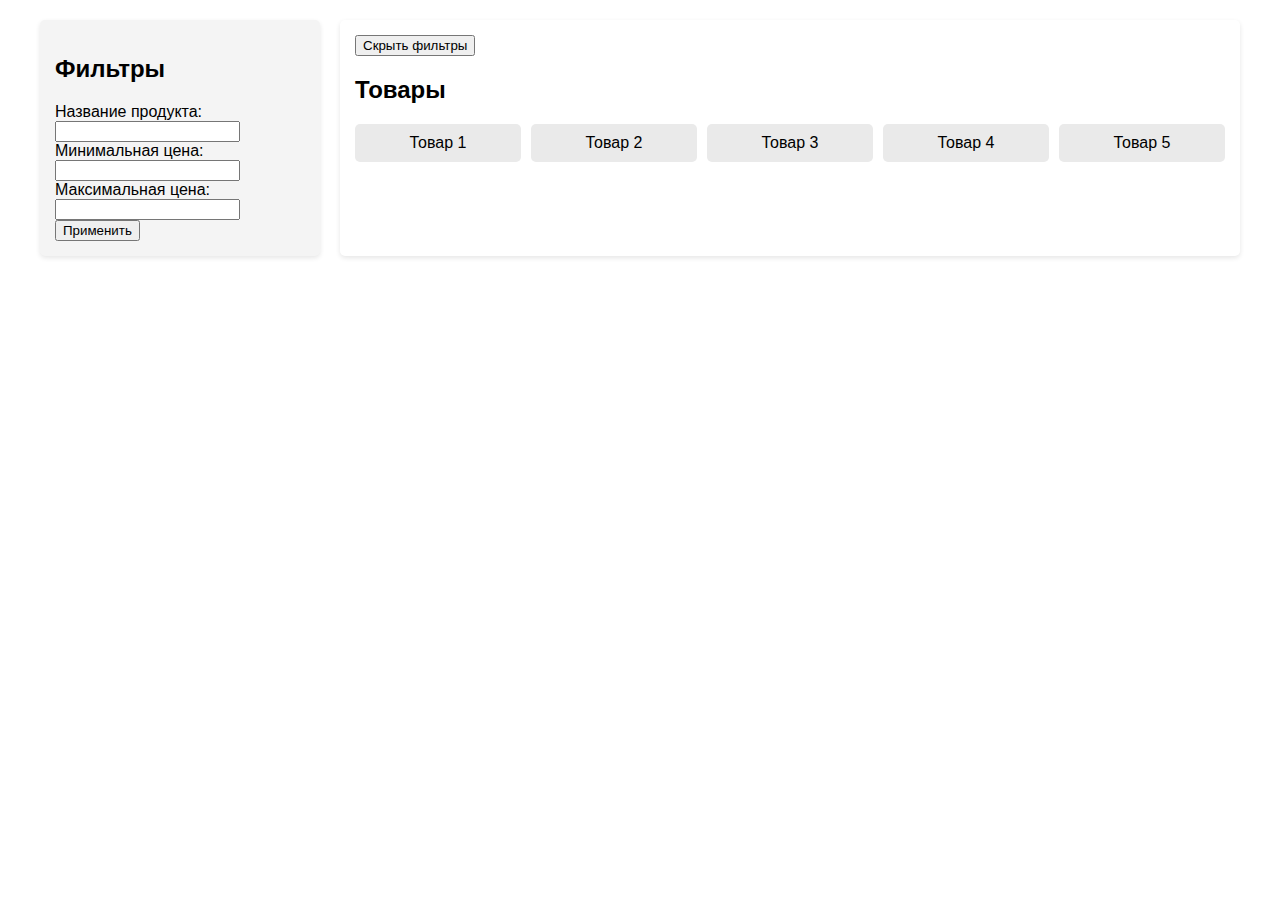
<file: Примеры/html products — копия/index.html>
<!DOCTYPE html>
<html lang="ru">
<head>
    <meta charset="UTF-8">
    <meta name="viewport" content="width=device-width, initial-scale=1.0">
    <title>Панель фильтров и товары</title>
    <link rel="stylesheet" href="styles.css"> <!-- Подключаем CSS файл -->
</head>
<body>
    <div class="container">
	
        <div class="filter-panel" id="filterPanel">
            <h2>Фильтры</h2>
            <form>
                <label for="productName">Название продукта:</label>
                <input type="text" id="productName" name="productName">

                <label for="minPrice">Минимальная цена:</label>
                <input type="number" id="minPrice" name="minPrice">

                <label for="maxPrice">Максимальная цена:</label>
                <input type="number" id="maxPrice" name="maxPrice">

                <button type="submit">Применить</button>
            </form>
        </div>
        <div class="product-panel">
		    <button id="toggleButton">Скрыть фильтры</button>
            <h2>Товары</h2>
            <div class="product-list">
                <div class="product-item">Товар 1</div>
                <div class="product-item">Товар 2</div>
                <div class="product-item">Товар 3</div>
                <div class="product-item">Товар 4</div>
                <div class="product-item">Товар 5</div>
            </div>
        </div>
    </div>

    <script src="script.js"></script> <!-- Подключаем JavaScript файл -->
</body>
</html>
</file>
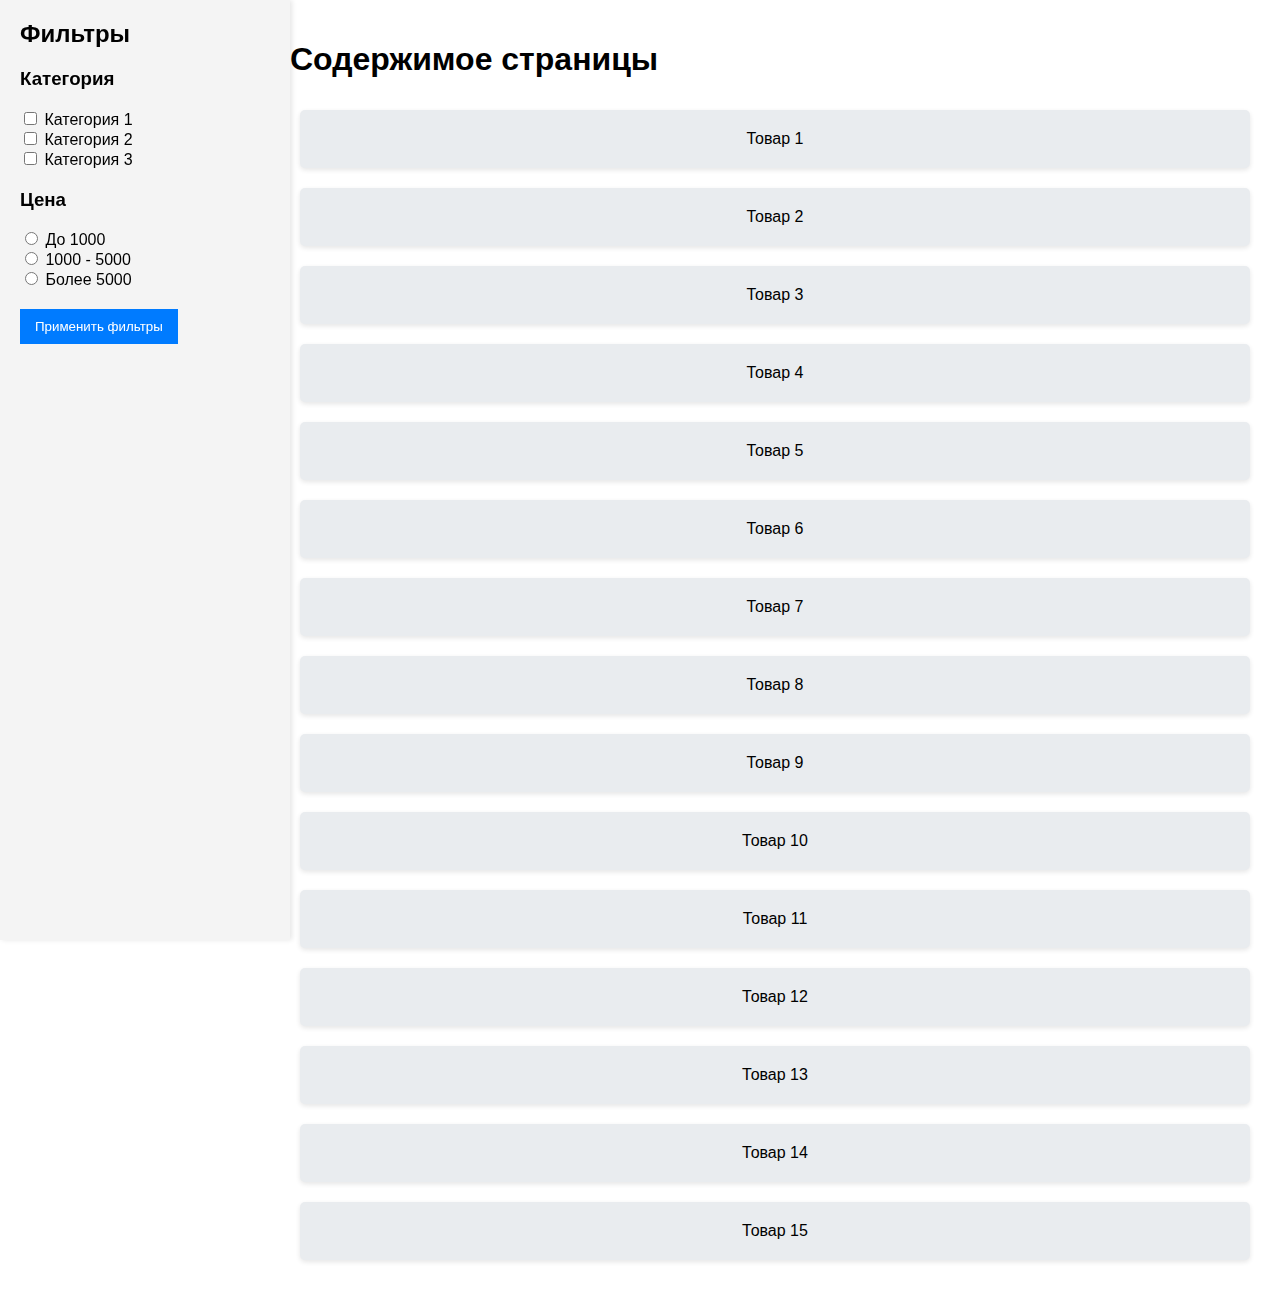
<file: Примеры/html products/index.html>
<!DOCTYPE html>
<html lang="ru">
<head>
    <meta charset="UTF-8">
    <meta name="viewport" content="width=device-width, initial-scale=1.0">
    <link rel="stylesheet" href="styles.css">
    <title>Панель фильтров</title>
</head>
<body>
    <div class="container">
        <aside class="filter-panel">
            <h2>Фильтры</h2>
            <div class="filter">
                <h3>Категория</h3>
                <label><input type="checkbox"> Категория 1</label><br>
                <label><input type="checkbox"> Категория 2</label><br>
                <label><input type="checkbox"> Категория 3</label><br>
            </div>
            <div class="filter">
                <h3>Цена</h3>
                <label><input type="radio" name="price"> До 1000</label><br>
                <label><input type="radio" name="price"> 1000 - 5000</label><br>
                <label><input type="radio" name="price"> Более 5000</label><br>
            </div>
            <button class="apply-filters">Применить фильтры</button>
        </aside>
        <main class="content">
            <h1>Содержимое страницы</h1>
            <div class="products">
                <!-- Пример товаров -->
                <div class="product">Товар 1</div>
                <div class="product">Товар 2</div>
                <div class="product">Товар 3</div>
                <div class="product">Товар 4</div>
                <div class="product">Товар 5</div>
                <div class="product">Товар 6</div>
                <div class="product">Товар 7</div>
                <div class="product">Товар 8</div>
                <div class="product">Товар 9</div>
                <div class="product">Товар 10</div>
                <div class="product">Товар 11</div>
                <div class="product">Товар 12</div>
                <div class="product">Товар 13</div>
                <div class="product">Товар 14</div>
                <div class="product">Товар 15</div>
            </div>
        </main>
    </div>
</body>
</html>
</file>
<file: Примеры/html products — копия/styles.css>
/* styles.css */
body {
    font-family: Arial, sans-serif;
    margin: 0;
    padding: 0;
}

.container {
    display: flex;
    max-width: 1200px;
    margin: 0 auto;
    padding: 20px;
    position: relative; /* Для правильного позиционирования */
}

.filter-panel {
    width: 250px; /* Ширина панели фильтров */
    background-color: #f4f4f4;
    padding: 15px;
    border-radius: 5px;
    box-shadow: 0 2px 5px rgba(0, 0, 0, 0.1);
    transition: transform 0.3s ease; /* Плавный переход для transform */
}

.product-panel {
    flex-grow: 1; /* Занимает оставшееся пространство */
    margin-left: 20px; /* Отступ слева от панели фильтров */
    padding: 15px;
    background-color: #ffffff;
    border-radius: 5px;
    box-shadow: 0 2px 5px rgba(0, 0, 0, 0.1);
}

.product-list {
    display: grid;
    grid-template-columns: repeat(auto-fill, minmax(150px, 1fr)); /* Автоматическая сетка для товаров */
    gap: 10px; /* Отступ между товарами */
}

.product-item {
    background-color: #eaeaea;
    padding: 10px;
    border-radius: 5px;
    text-align: center;
    transition: background-color 0.3s;
}

.product-item:hover {
    background-color: #d4d4d4; /* Изменение цвета при наведении */
}

/* Скрытие панели фильтров */
.hidden {
    transform: translateX(-100%); /* Перемещение панели влево */
}
</file>
<file: Примеры/html products/styles.css>
body {
    font-family: Arial, sans-serif;
    margin: 0;
    padding: 0;
}

.container {
    display: flex;
}

.filter-panel {
    position: fixed; /* Фиксированное позиционирование */
    width: 250px; /* Ширина панели фильтров */
    height: 100%; /* Высота панели на всю страницу */
    background-color: #f4f4f4; /* Цвет фона панели */
    padding: 20px; /* Отступы внутри панели */
    box-shadow: 2px 0 5px rgba(0, 0, 0, 0.1); /* Тень для панели */
    overflow-y: auto; /* Прокрутка для панели, если контента много */
}

.filter-panel h2 {
    margin-top: 0; /* Убираем верхний отступ */
}

.filter {
    margin-bottom: 20px; /* Отступ между фильтрами */
}

.apply-filters {
    background-color: #007bff; /* Цвет кнопки */
    color: white; /* Цвет текста кнопки */
    border: none; /* Убираем рамку */
    padding: 10px 15px; /* Отступы внутри кнопки */
    cursor: pointer; /* Курсор при наведении */
}

.apply-filters:hover {
    background-color: #0056b3; /* Цвет кнопки при наведении */
}

.content {
    margin-left: 270px; /* Отступ для основного содержимого, чтобы не перекрывать панель фильтров */
    padding: 20px; /* Отступы внутри основного содержимого */
    flex-grow: 1; /* Основное содержимое занимает оставшееся пространство */
}

.products {
    display: flex;
    flex-direction: column; /* Расположение товаров в столбик */
}

.product {
    width: calc(100% - 60px);
    margin: 10px auto; /* Центрирование товара с отступами сверху и снизу */
    background-color: #e9ecef; /* Цвет фона для товаров */
    padding: 20px; /* Отступы внутри товара */
    box-shadow: 0 2px 5px rgba(0, 0, 0, 0.1); /* Тень для товара */
    border-radius: 5px; /* Скругление углов */
    text-align: center; /* Центрирование текста */
}
</file>
